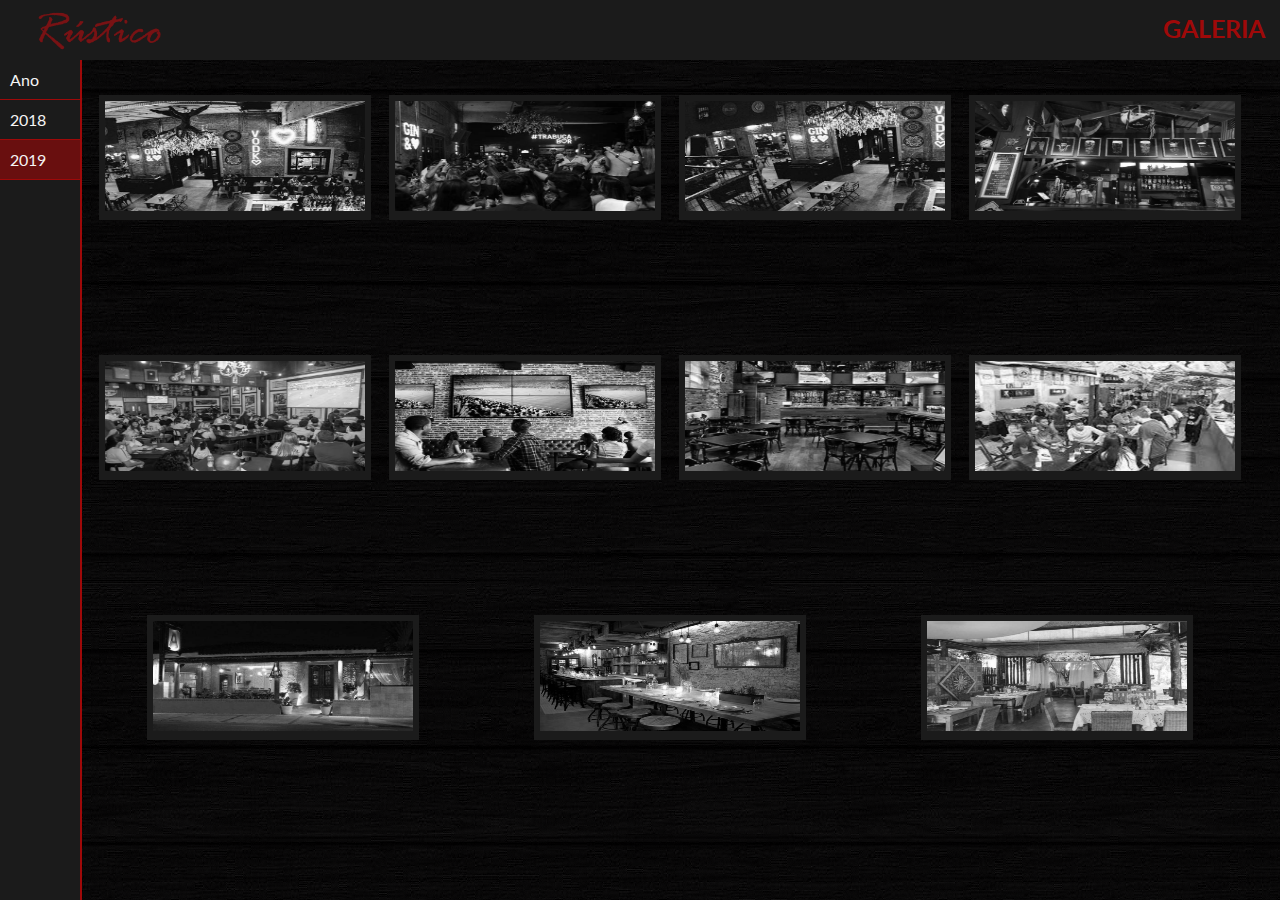
<file: galeria.html>
<!DOCTYPE html>
<html lang="pt-br">
<head>
        <meta charset="UTF-8">
        <meta name="viewport" content="width=device-width, initial-scale=1.0">
        <meta http-equiv="X-UA-Compatible" content="ie=edge">
        <meta name='description' content='Desenvolvedor front-end, back-end, web, mobile e web-design. Aplicativos, sites, web services, games e advergames 2D e 3D, maquetes virtuais, realidade aumentada.'>
        <meta name='keywords' content='Desenvolvedor front-end, back-end, aplicativos, sites, games 2D e 3D, maquetes virtuais, realidade aumentada.'>
      
        <link rel='shortcut icon' type='image/x-icon' href='icoMarcosDev72dpi.png'>
        <link rel ="stylesheet" href="App/galeria.css">
        <link href="https://fonts.googleapis.com/css?family=Lato&display=swap" rel="stylesheet">
        <link href="https://fonts.googleapis.com/css?family=Lalezar&display=swap" rel="stylesheet">
        <script src="App/jquery-3.4.1.js"></script>
    <title>GALERIA</title>
</head>
<body style='background-image: url("Imagens/backgroundTabuas.jpg"); background-repeat: repeat;'>

        <div class = "modalFoto">
                <h2 class = "bFecharBigFoto"> X </h2>
                
                <div class = "molduraBigFoto"> 
                        <img class = "bigFoto" id="bigF" src="fotos/f1.jpg">                           
                </div>
                <h2 class = "legendaFoto"> Comemoração de 10 anos e inauguração da nova identidade visual. </h2>
            </div>


      <!-- GALERIA Modal-->
<div class = "modalStateGal">
   
        <div class = "modalPainelGal"> 
               <a class="modalTituloGal" href="Portfolio-Restaurante" target = "_parent">   <img class = "icoHome" src = "Imagens/rústico.png"> </a>
                <h3 class='tituloGaleria'> GALERIA</h3>
        </div>
      
        <div class= "painelLateralGal">
              <div class = "anoGal "> Ano </div>
              <div class = "anoGal bAno ano2018"> 2018 </div>
              <div class = "anoGal bAno ano2019 bAnoActive"> 2019 </div>
        </div>
          <div class = "containerObjGal"> 
               <div class = "molduraGal"> <h3 class = "legFoto"> Evento qualquer </h3> <img class = "rFotoGal" src = "fotos/f1.jpg"> </div>
               <div class = "molduraGal"> <h3 class = "legFoto"> Evento qualquer </h3> <img class = "rFotoGal" src = "fotos/f2.jpg"> </div>
               <div class = "molduraGal"> <h3 class = "legFoto"> Evento qualquer </h3> <img class = "rFotoGal" src = "fotos/f3.jpg"> </div>
               <div class = "molduraGal"> <h3 class = "legFoto"> Evento qualquer </h3> <img class = "rFotoGal" src = "fotos/f4.jpg"> </div>
               <div class = "molduraGal"> <h3 class = "legFoto"> Evento qualquer </h3> <img class = "rFotoGal" src = "fotos/f5.jpg"> </div>
               <div class = "molduraGal"> <h3 class = "legFoto"> Evento qualquer </h3> <img class = "rFotoGal" src = "fotos/f6.jpg"> </div>
               <div class = "molduraGal"> <h3 class = "legFoto"> Evento qualquer</h3> <img class = "rFotoGal" src = "fotos/f7.jpg"> </div>
               <div class = "molduraGal"> <h3 class = "legFoto"> Evento qualquer</h3> <img class = "rFotoGal" src = "fotos/f8.jpg"> </div>
               <div class = "molduraGal"> <h3 class = "legFoto"> Evento qualquer</h3> <img class = "rFotoGal" src = "fotos/f9.jpg"> </div>
               <div class = "molduraGal"> <h3 class = "legFoto"> Evento qualquer </h3> <img class = "rFotoGal" src = "fotos/f10.jpg"> </div>
               <div class = "molduraGal"> <h3 class = "legFoto"> Evento qualquer </h3> <img class = "rFotoGal" src = "fotos/f11.jpg"> </div>
              
        </div>

    </div>

 

    <script>
        var bAno = $(".bAno");
    bAno.click(function(){
        bAno.removeClass("bAnoActive");
        $(this).addClass("bAnoActive");
    });

    bAno.click(function(){
        bAno.removeClass("bAnoActive");
        $(this).addClass("bAnoActive");
    });
    
    $(".molduraGal").click(function(){
        $(".legendaFoto").text($(this).children(".legFoto").html()); 
        src=$(this).children(".rFotoGal").attr('src');
         $('#bigF').attr('src',src);
        $(".modalFoto").addClass("modalFotoFechar");
    });

    $(".bFecharBigFoto").click(function(){
           $(".modalFoto").removeClass("modalFotoFechar");
       });
    
    </script>
</body>
</html>
</file>
<file: App/galeria.css>
* {
    image-rendering: optimizeQuality;
    margin     : 0px;
    padding    : 0px;
    font-family: 'Lato', sans-serif;
}

*::selection{
    pointer-events: none;
}

body {
    overflow-x: hidden;
}

.modalFoto {
    position        : fixed;
    background-color: rgba(0, 0, 0, 0.7);
    left            : 0px;
    top             : 0px;
    width           : 100%;
    height          : 100%;
    z-index         : 100;
    opacity         : 0;
    visibility      : hidden;
    transition      : all 200ms;
}

.molduraBigFoto {
    position        : absolute;
    left            : calc(50% - 300px);
    top             : 20%;
    width           : 600px;
    height          : 400px;
    background-color: rgb(159, 9, 9);
    outline         : 2px solid rgb(159, 9, 9);

}

.bFecharBigFoto {
    cursor          : pointer;
    padding-right   : 10px;
    padding-left    : 10px;
    padding-bottom  : 20px;
    width           : 20px;
    height          : 12px;
    background-color: rgb(255, 255, 255);
    color           : rgb(3, 3, 3);
    margin-top      : 4%;
    margin-left     : 48%;
    text-align      : center;
    transition      : all 200ms linear
}

.bigFoto {
    position: absolute;
    left    : 0px;
    top     : 0px;
    width   : 100%;
    height  : 100%;
}

.legendaFoto {
    z-index         : 5;
    position        : absolute;
    width           : 60vw;
    left            : calc(50vw - 30vw);
    top             : 85%;
    background-color: rgb(159, 9, 9);
    padding-top     : 3px;
    padding-bottom  : 3px;
    text-align      : center;
    color: white;
    font-size: 15px;
    box-sizing      : border-box;
}

.modalFotoFechar {
    cursor    : pointer;
    opacity   : 1;
    visibility: visible;
    transition: all 200ms linear;
}

.bFecharBigFoto:hover {

    background-color: rgb(255, 11, 11);
    color           : rgb(255, 255, 255);
    border: 1px white solid;
    transform       : scale(1.3);
    transition      : all 200ms linear;

}

.legFoto {
    display: none;
    color: white;
}

/*----------------- Galeria ---------------------------------------------------------------*/
.modalStateGal {
    position        : fixed;
    display         : flex;
    flex-direction  : column;
    background-color: rgba(0, 0, 0, 0.6);
    left            : 0px;
    top             : 0px;
    width           : 100%;
    height          : 100%;
    z-index         : 20;
}

.modalPainelGal {
    position        : fixed;
    overflow        : hidden;
    display         : block;
    z-index         : 10;
    background-color: rgb(27, 27, 27);
    width           : 100%;
    height          : 60px;
}

.bFecharGal {

    padding-left    : 10px;
    padding-bottom  : 20px;
    width           : 20px;
    height          : 12px;
    background-color: rgb(37, 37, 37);
    color           : #cacaca;
    float           : right;
}

.bFecharGal:hover {
    background-color: rgb(202, 202, 202);
    color           : black;
}

.icoHome{
    width: 150px;
    margin-left: 10px;
}

.modalTituloGal{
    position      : absolute;
    top           : 10px;
    left          : 10px;
    text-decoration: none;
    vertical-align: top;
    color         : rgb(159, 9, 9);
    font-size     : 25px;
    font-weight: bold;
    transition: all 400ms linear;
}

.tituloGaleria{
    pointer-events: none;
    cursor: pointer;
    float: right;
    margin-top: 13px;
    margin-right: 15px;
    text-decoration: none;
    vertical-align: top;
    color         : rgb(159, 9, 9);
    font-size     : 25px;
    font-weight: bold;
}

.modalTituloGal:hover{
    transform: scale(1.2);
    transition: all 400ms linear;
}

a{
    text-decoration: none;
    
}

a:hover{
    text-decoration: none;
}


.modalTituloGal1 {

    margin-top: 2%;
    text-align: center;
}

.containerObjGal {
    position        : relative;
    display         : flex;
    flex-direction  : row;
    flex-wrap       : wrap;
    margin-left            : 60px;
    margin-top             : 60px;
    width           : calc(100% - 60px);
    height: calc(100% - 60px);
    justify-content : space-around;
    overflow-y      : scroll;
    overflow-x      : hidden;
    padding: 30px;
    box-sizing: border-box;
}


.icoMenuGal:hover {

    transform : scale(1.3);
    transition: all 200ms linear;
}

.rFotoGal {
    cursor    : pointer;
    width     : 260px;
    height    : 110px;
    transition: all 200ms linear;
    filter    : grayscale(100);
}

.rFotoGal:hover {
    transition: all 200ms linear;
    filter    : grayscale(0);
}

.molduraGal:hover {
    z-index   : 25;
    transform : scale(1.15);
    transition: all 200ms linear;
}

.molduraGal {
    cursor    : pointer;
    margin    : 5px;
    background: rgb(27, 27, 27);
    color: white;
    padding   : 6px;
    height: fit-content;
    height: -moz-fit-content;
    
    transition: all 200ms linear;
}

.cPrincial {
    display:
        block;
}



.painelLateralGal {
    z-index     : 60;
    width       : 80px;
    height      : 100%;
    overflow    : auto;
    position    : absolute;
    top         : 60px;
    left        : 0px;
    border-right: 2px solid #9f0909;
    background  : rgb(27, 27, 27);
}

.anoGal {

    padding      : 10px;
    display      : block;
    width        : 100%;
    border-bottom: 1px solid rgb(159, 9, 9);
    color        : whitesmoke;
}

.bAno {
    cursor: pointer;
}

.bAno:hover {
    background: rgba(159, 9, 9, 0.6);
}

.bAnoActive {
    background: rgba(159, 9, 9, 0.6);
}

@media (max-width: 500px) {

    .molduraBigFoto {
        position        : absolute;
        left            : 0px;
        top             : 20%;
        width           : 100vw;
        height          : 60vw;
        background-color: rgb(159, 9, 9);
        ;
        outline: 2px solid rgb(159, 9, 9);

    }
}


@media (max-width: 400px) {
    .menuBar {
        display: none;
    }

    .bMenu {
        display: block;
    }

    .modalStateRS {
        background-color: black;
    }

    .molduraBigFoto {
        position        : absolute;
        left            : 0px;
        top             : 20%;
        width           : 100vw;
        height          : 60vw;
        background-color: rgb(159, 9, 9);
        outline         : 2px solid rgb(159, 9, 9);

    }

    .Titulo {
        top: 70px;
    }
}

@media (max-height: 600px) {
    .textCombo {
        font-size: 15px;
    }

    .molduraBigFoto {
        position        : absolute;
        left            : 0px;
        top             : 20%;
        width           : 100vw;
        height          : 60vw;
        background-color: rgb(159, 9, 9);
        outline         : 2px solid rgb(159, 9, 9);

    }

    .cardApp {
        bottom: 100px;
    }

    .preco {
        font-size: 30px;
    }

    .combosTitulo {
        font-size : 30px;
        text-align: center;
        width     : 100%;
    }

    .appText {
        font-size: 10px;
        width    : 100px;
        height   : 55px;
    }

    .Titulo {
        width: 80vw;
        left : 20px;
    }

    .comboDesc {
        font-size : 15px;
        box-sizing: border-box;
    }

    .appTitulo {
        width: 100px;
    }

    .bMenu {
        display: block;
    }

    .menuBar {
        display                   : none;
        top                       : 0%;
        border-top-right-radius   : 15px;
        border-bottom-right-radius: 15px;
    }

    .legendaFoto {
        top: 75%;
    }
}


@media (max-height: 400px) {
    .molduraBigFoto{
        top:0px;
        left:0px;
        width: 100%;
        height: 100%;
    }

    .bFecharBigFoto{
        position: absolute;
        top      : 0px;
        z-index: 300;
    }

}
</file>
